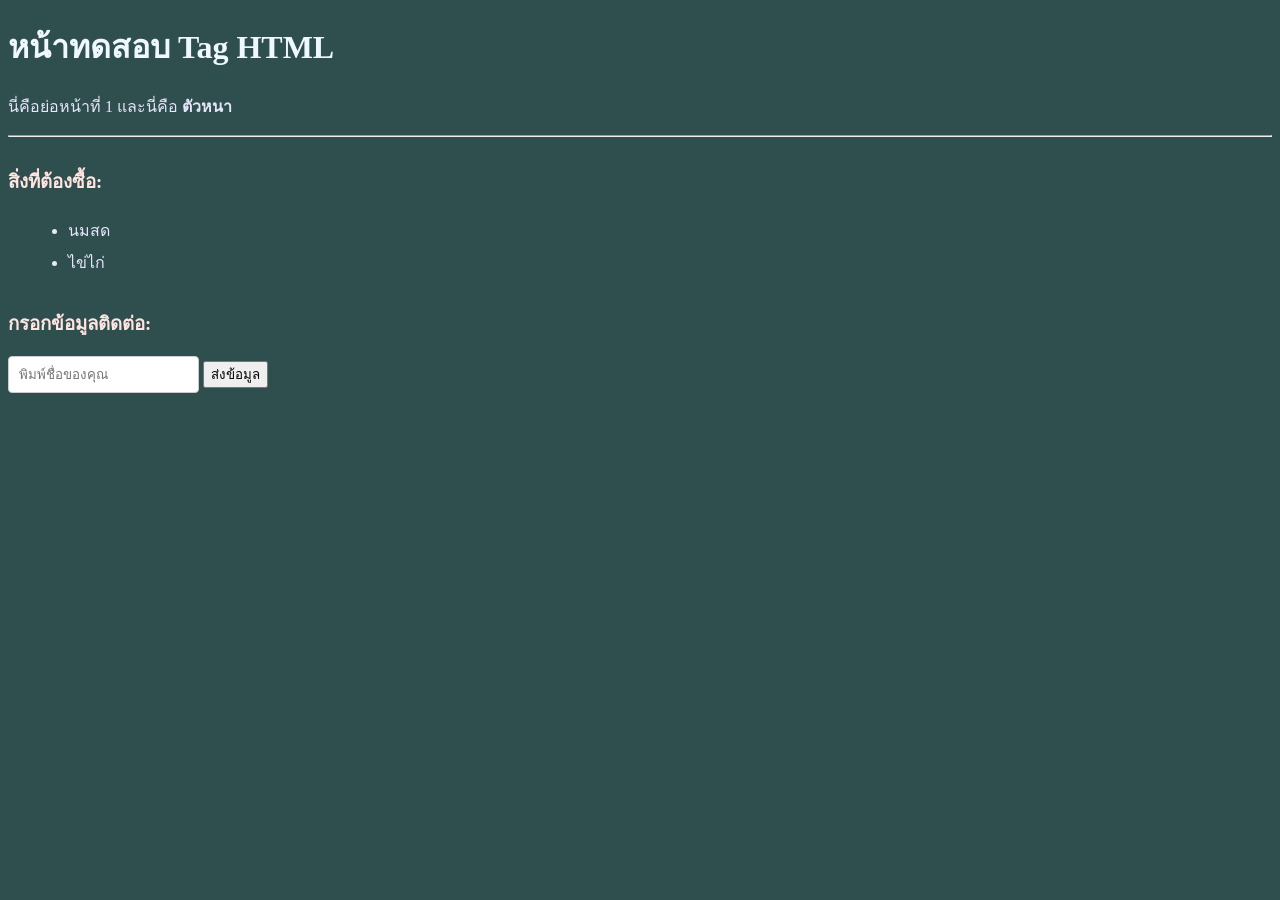
<file: ex.html>
<!DOCTYPE html>
<html>

<head>
    <title>คลังรวม Tag HTML</title>
    <link rel="stylesheet" href="style.css">

</head>

<body>

    <h1>หน้าทดสอบ Tag HTML</h1>
    <p>นี่คือย่อหน้าที่ 1 และนี่คือ <strong>ตัวหนา</strong></p>

    <hr>

    <h3>สิ่งที่ต้องซื้อ:</h3>
    <ul>
        <li>นมสด</li>
        <li>ไข่ไก่</li>
    </ul>

    <h3>กรอกข้อมูลติดต่อ:</h3>
    <input type="text" placeholder="พิมพ์ชื่อของคุณ">
    <button>ส่งข้อมูล</button>

</body>

</html>
</file>
<file: style.css>
body {
    background-color: #2F4F4F;
    /* สีพื้นหลังเว็บ (Alice Blue) */
}

h1 {
    color: #F0F8FF;
    /* เปลี่ยนสีหัวข้อใหญ่ */
}

p {
    color: #E6E6FA;
    /* เปลี่ยนสีตัวอักษรทั่วไปให้ดูนุ่มขึ้น */
}

input {
    padding: 10px;
    /* เพิ่มพื้นที่หายใจภายในช่องพิมพ์ */
    border: 1px solid #ccc;
    /* เส้นขอบบางๆ */
    border-radius: 4px;
    /* ทำมุมโค้งมน */
}

ul {
    margin-left: 20px;
    /* ดันรายการไปทางขวา */
    line-height: 2;
    /* เพิ่มระยะห่างระหว่างบรรทัดของนมสดกับไข่ไก่ */
}

h3 {
    color: #FFE4E1;
    margin-top: 30px;
    /* เพิ่มระยะห่างด้านบนหัวข้อ เพื่อไม่ให้ติดกับเส้น <hr> */
}

img {
    width: 200px;
    height: auto;
}

li {
    color: #E6E6FA;
}

.container {
    padding-left: 50px;
    /* เขยิบเฉพาะด้านซ้ายเข้ามา 50px */
    padding-right: 50px;
    /* เขยิบเฉพาะด้านขวาเข้ามา 50px */
}
</file>
